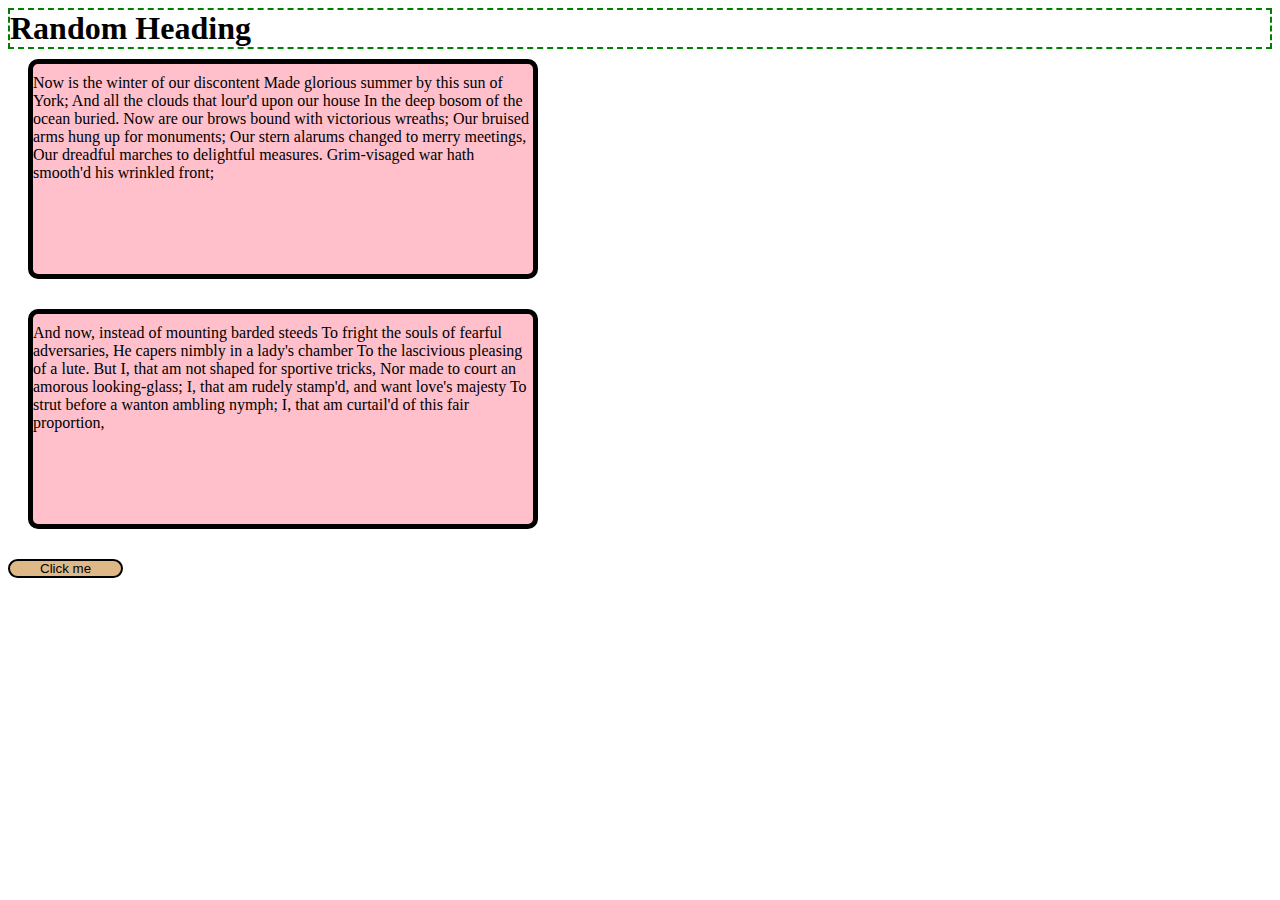
<file: index.html>
<!DOCTYPE html>
<html lang="en">
  <head>
    <meta charset="UTF-8" />
    <meta http-equiv="X-UA-Compatible" content="IE=edge" />
    <meta name="viewport" content="width=device-width, initial-scale=1.0" />
    <title>CSS</title>
    <link rel="stylesheet" href="style.css" />
  </head>
  <body>
    <h1>Random Heading</h1>
    <div>
      Now is the winter of our discontent Made glorious summer by this sun of
      York; And all the clouds that lour'd upon our house In the deep bosom of
      the ocean buried. Now are our brows bound with victorious wreaths; Our
      bruised arms hung up for monuments; Our stern alarums changed to merry
      meetings, Our dreadful marches to delightful measures. Grim-visaged war
      hath smooth'd his wrinkled front;
    </div>
    <div>
      And now, instead of mounting barded steeds To fright the souls of fearful
      adversaries, He capers nimbly in a lady's chamber To the lascivious
      pleasing of a lute. But I, that am not shaped for sportive tricks, Nor
      made to court an amorous looking-glass; I, that am rudely stamp'd, and
      want love's majesty To strut before a wanton ambling nymph; I, that am
      curtail'd of this fair proportion,
    </div>
    <button>Click me</button>
  </body>
</html>

<!-- 
  Box Model in CSS 
  It has 5 properties : -
  1) Height
  2) Width
  3) Border
  4) Padding
  5) Margin
-->
</file>
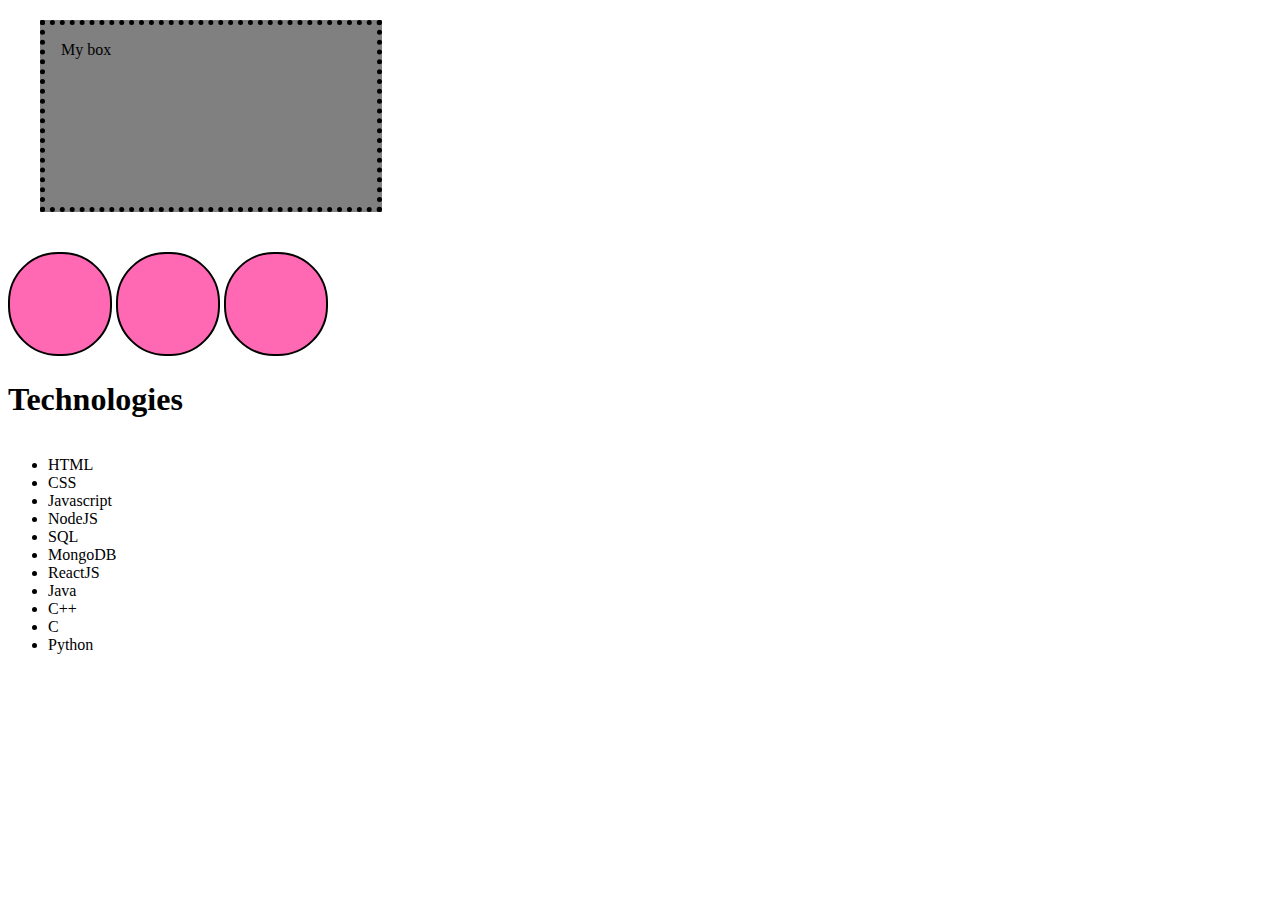
<file: Assignment.html>
<!DOCTYPE html>
<html lang="en">
<head>
    <meta charset="UTF-8">
    <meta name="viewport" content="width=device-width, initial-scale=1.0">
    <title>Document</title>
    <link rel="stylesheet" href="Assignment.css">
</head>
<body>
    <div id="box">My box</div>
    <div class="box"></div>
    <div class="box"></div>
    <div class="box"></div>
    <br>
    <div>
    <h1>Technologies</h1>
    <ul>
        <li>HTML</li>
        <li>CSS</li>
        <li>Javascript</li>
        <li>NodeJS</li>
        <li>SQL</li>
        <li>MongoDB</li>
        <li>ReactJS</li>
        <li>Java</li>
        <li>C++</li>
        <li>C</li>
        <li>Python</li>
    </ul>
</div>
</body>
</html>
</file>
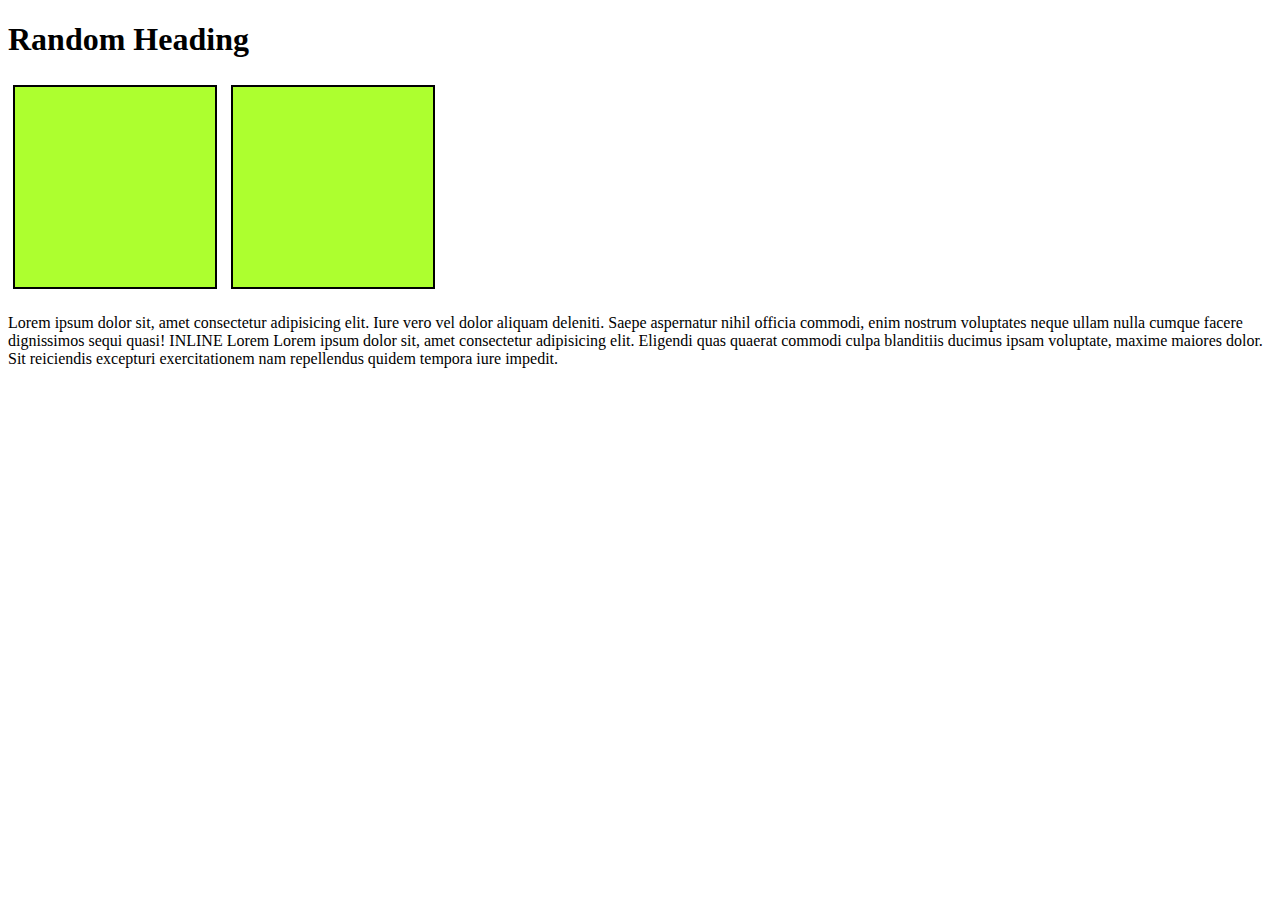
<file: displayProp.html>
<!DOCTYPE html>
<html lang="en">
  <head>
    <meta charset="UTF-8" />
    <meta name="viewport" content="width=device-width, initial-scale=1.0" />
    <title>Document</title>
    <link rel="stylesheet" href="displayProp.css" />
  </head>
  <body>
    <h1>Random Heading</h1>
    <div></div>
    <div></div>
    <div id="third"></div>
    <p>
      Lorem ipsum dolor sit, amet consectetur adipisicing elit. Iure vero vel dolor aliquam deleniti. Saepe aspernatur nihil officia commodi, enim nostrum voluptates neque ullam nulla cumque facere dignissimos sequi quasi! <span>INLINE</span> Lorem Lorem ipsum dolor sit, amet consectetur adipisicing elit. Eligendi quas quaerat commodi culpa blanditiis ducimus ipsam voluptate, maxime maiores dolor. Sit reiciendis excepturi exercitationem nam repellendus quidem tempora iure impedit.
    </p>
  </body>
</html>
</file>
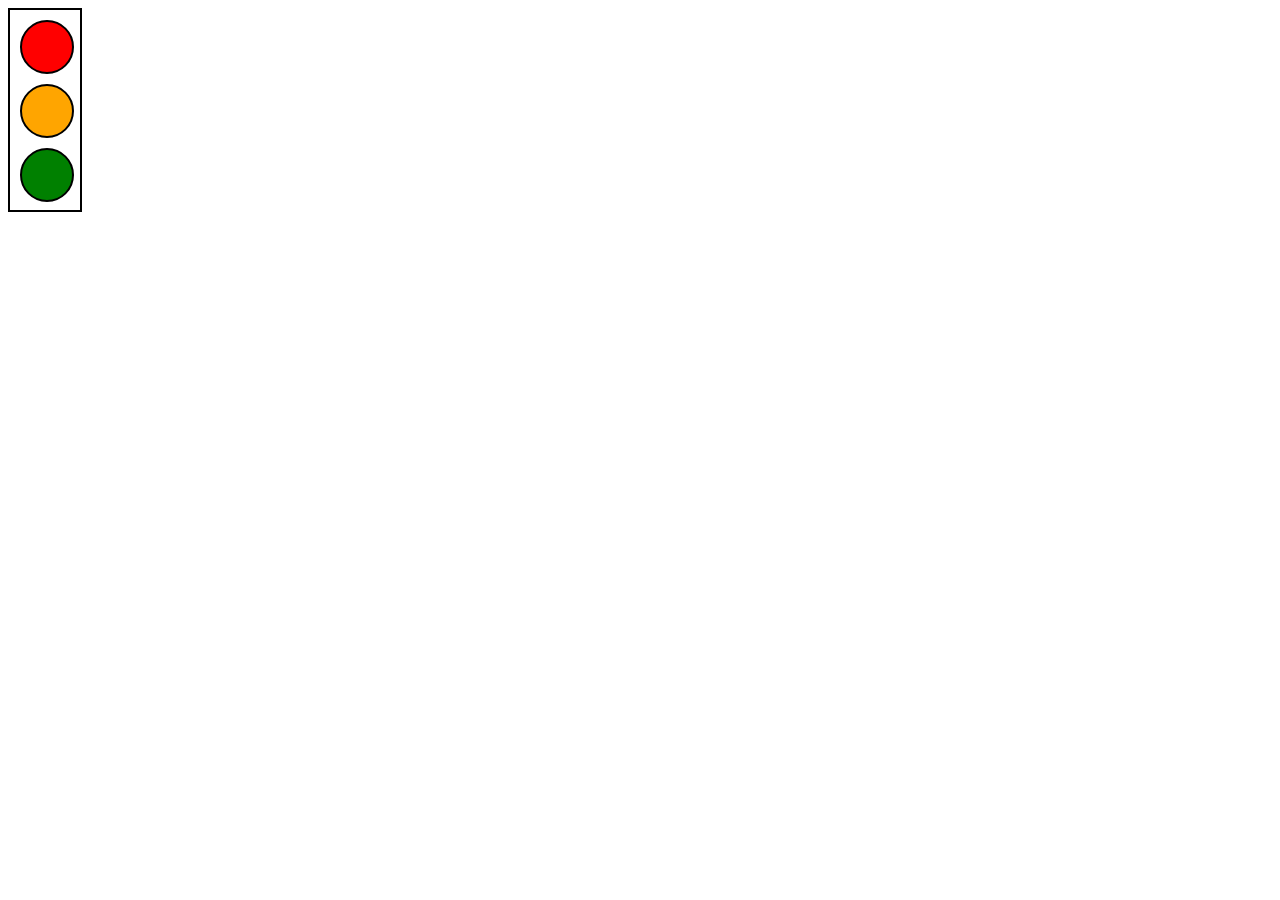
<file: PracticeQ.html>
<!DOCTYPE html>
<html lang="en">
  <head>
    <meta charset="UTF-8" />
    <meta name="viewport" content="width=device-width, initial-scale=1.0" />
    <title>Practice Qs</title>
    <link rel="stylesheet" href="PracticeQ.css" />
  </head>
  <body>
    <div id="outer">
      <div class="inner" id="red"></div>
      <div class="inner" id="orange"></div>
      <div class="inner" id="green"></div>
    </div>
  </body>
</html>
</file>
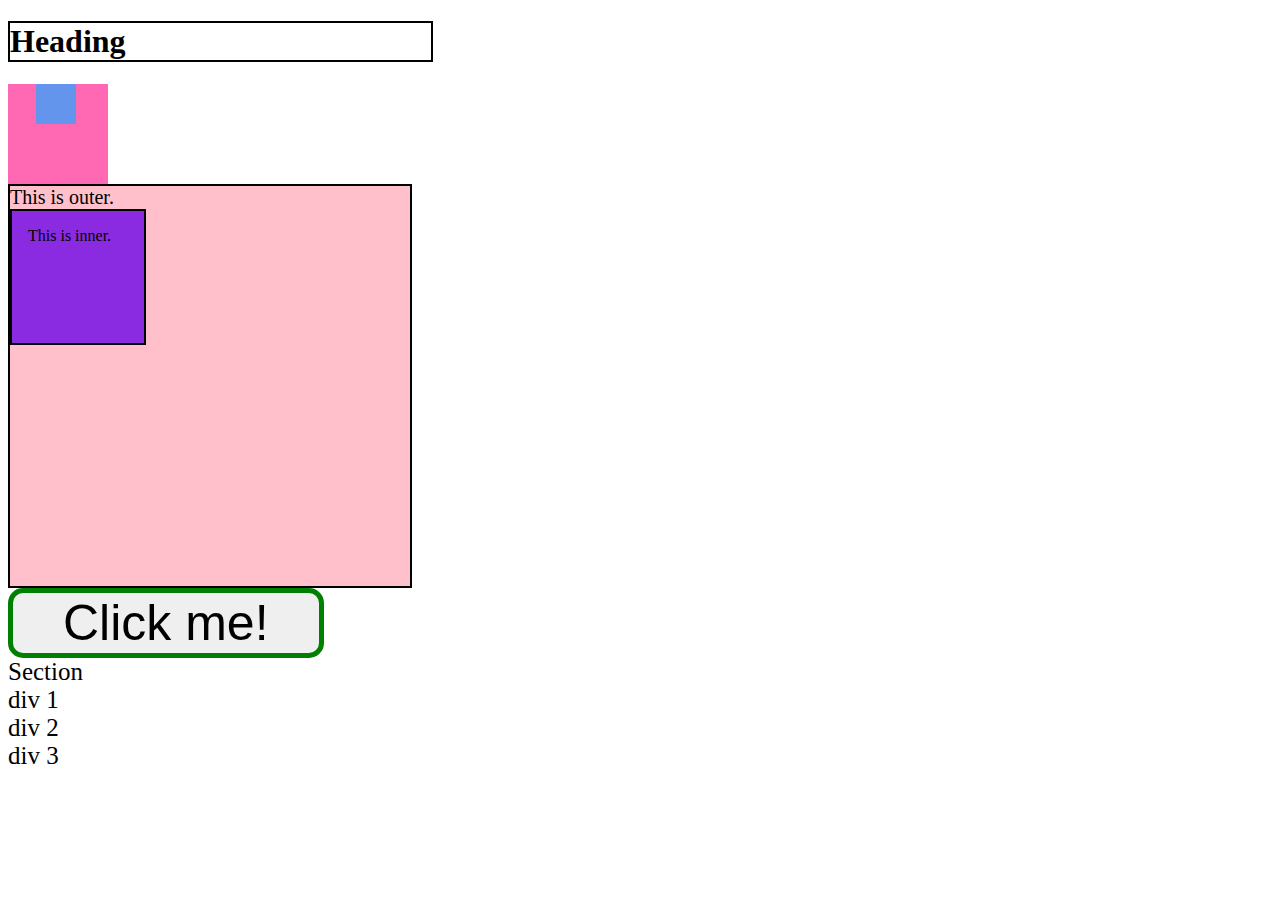
<file: relativeUnitsPercentage.html>
<!DOCTYPE html>
<html lang="en">
<head>
    <meta charset="UTF-8">
    <meta name="viewport" content="width=device-width, initial-scale=1.0">
    <title>Document</title>
    <link rel="stylesheet" href="relativUnits.css">
</head>
<body>
    <h1>Heading</h1>
    <div id="outer">
        <div id="inner"></div>
    </div>
    <!-- em elements -->
    <div id="outer1">
        This is outer.
        <div id="inner1">
            This is inner.
        </div>
    </div>
    <button>Click me!</button>
    <section>
        Section
        <div>
            div 1
            <div>
                div 2
                <div>
                    div 3
                </div>
            </div>
        </div>
    </section>
</body>
</html>
</file>
<file: style.css>
div {
  height: 200px;
  width: 500px;
  background-color: pink;
  border: 5px solid black; /* shorthand */
  /* border-left-color: blue;
  border-left-style: dashed; */
  /* border-top: 5px dashed blue; */
  border-radius: 10px;
  padding-top: 10px;
  /* margin-bottom: 25px; */
  margin: 10px 20px 30px;
}

h1 {
  border-width: 2px;
  border-style: dashed;
  border-color: green;
  margin: 0;
}

button {
  border: 2px solid black;
  border-radius: 10px;
  /* padding-left: 25px;
  padding-right: 25px; */
  padding: 0 30px 0 30px;
  background-color: burlywood;
}
</file>
<file: Assignment.css>
#box {
  height: 150px;
  width: 300px;
  background-color: grey;
  border: 5px black dotted;
  margin: 20px 1em 40px 2em;
  padding: 1em;
}

.box {
  height: 100px;
  width: 100px;
  background-color: hotpink;
  border: 2px solid black;
  border-radius: 50px;
  display: inline-block;
}

ul {
  display: inline-block;
}
</file>
<file: displayProp.css>
div {
  height: 200px;
  width: 200px;
  background-color: greenyellow;
  border: 2px solid black;
  margin: 5px;
  display: inline-block;
}

#third {
  display: none;
}
</file>
<file: PracticeQ.css>
#outer {
  height: 200px;
  width: 70px;
  border: 2px solid black;
}

.inner {
  height: 50px;
  width: 50px;
  border: 2px solid black;
  margin: 10px;
  border-radius: 50%;
}

#red {
  background-color: red;
}

#orange {
  background-color: orange;
}

#green {
  background-color: green;
}
</file>
<file: relativUnits.css>
h1 {
  border: 2px solid black;
  width: 33.33%;
}
#outer {
  height: 100px;
  width: 100px;
  background-color: hotpink;
}

#inner {
  height: 40px;
  width: 40px;
  background-color: cornflowerblue;
  margin-left: 28%;
}

#outer1 {
  height: 400px;
  width: 400px;
  border: 2px solid black;
  background-color: pink;
  font-size: 20px;
}

#inner1 {
  height: 100px;
  width: 100px;
  border: 2px solid black;
  background-color: blueviolet;
  font-size: 0.8em;
  padding: 1em;
}

button {
  font-size: 50px;
  border-radius: 15px;
  border: 5px solid green;
  padding-left: 1em;
  padding-right: 1em;
}

section {
  font-size: 25px;
}
div {
  font-size: 2r em;
}
</file>
